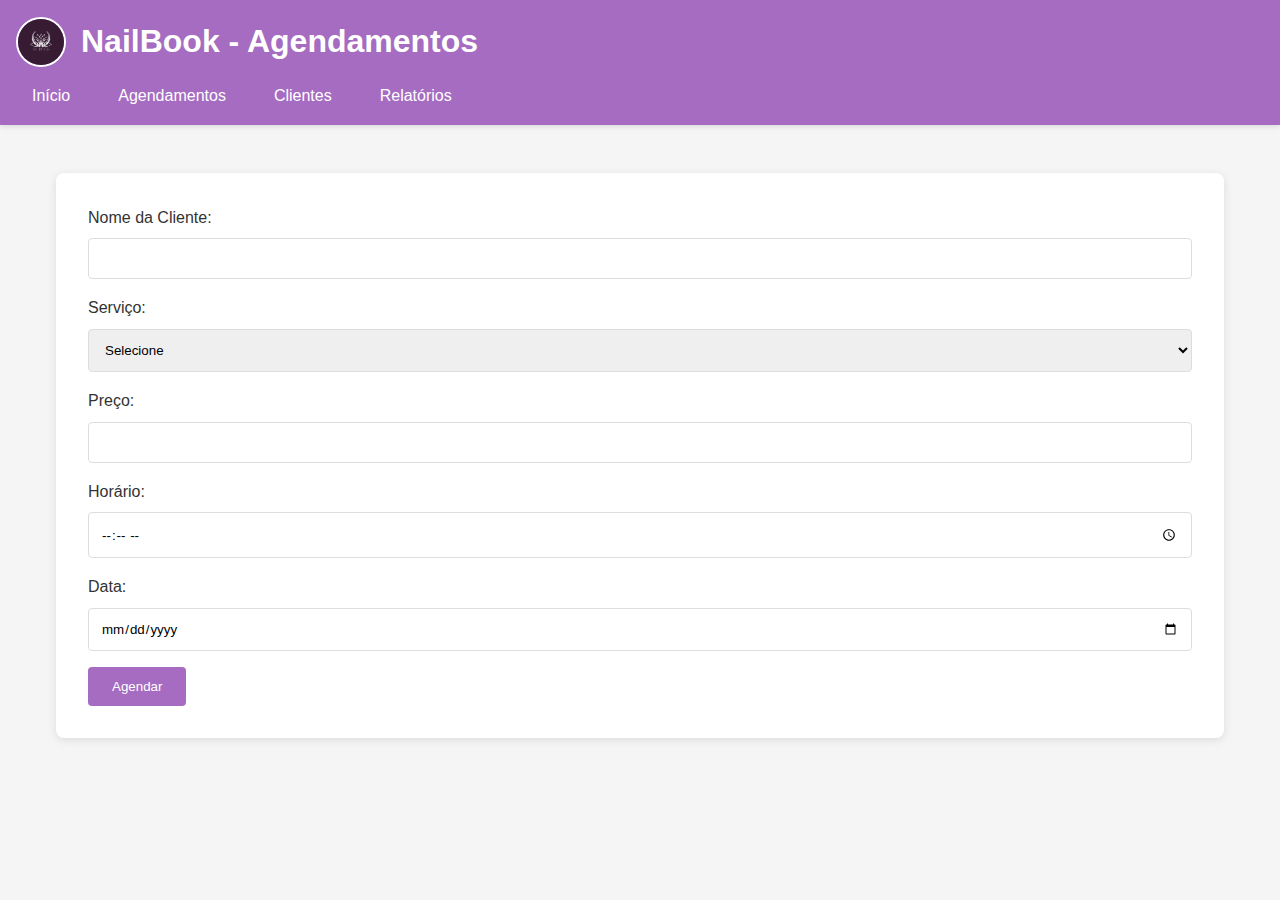
<file: index.html>
<!DOCTYPE html>
<html lang="pt-br">
<head>
    <meta charset="UTF-8">
    <meta name="viewport" content="width=device-width, initial-scale=1.0">
    <title>NailBook - Agendamentos</title>
    <link rel="stylesheet" href="css/style.css">
</head>
<body>
    <header>
        <div class="logo-container">
            <img src="images/logosite.png" alt="Logo NailBook" class="logo">
            <h1>NailBook - Agendamentos</h1>
        </div>

        <nav class="menu">
            <ul>
                <li><a href="index.html">Início</a></li>
                <li><a href="agendamentos.html">Agendamentos</a></li>
                <li><a href="clientes.html">Clientes</a></li>
                <li><a href="relatorios.html">Relatórios</a></li>
            </ul>
        </nav>
    </header>

    <main>
        <form id="form-agendamento">
            <label for="nome">Nome da Cliente:</label>
            <input type="text" id="nome" name="nome" required>

            <label for="servico">Serviço:</label>
            <select id="servico" name="servico" required>
                <option value="">Selecione</option>
                <option value="Manicure" data-preco="30.00">Manicure - R$ 30,00</option>
                <option value="Pedicure" data-preco="40.00">Pedicure - R$ 40,00</option>
                <option value="Unha em Gel" data-preco="70.00">Unha em Gel - R$ 70,00</option>
                <option value="Francesinha" data-preco="60.00">Francesinha - R$ 60,00</option>
            </select>

            <label for="preco">Preço:</label>
            <input type="text" id="preco" name="preco" readonly>

            <label for="horario">Horário:</label>
            <input type="time" id="horario" name="horario" required>

            <label for="data">Data:</label>
            <input type="date" id="data" name="data" required>

            <button type="submit">Agendar</button>
        </form>
    </main>

    <script src="js/salvar.js"></script>
    <script>
        // Atualiza preço quando seleciona serviço
        document.getElementById('servico').addEventListener('change', function() {
            const selected = this.options[this.selectedIndex];
            document.getElementById('preco').value = `R$ ${selected.dataset.preco}`;
        });
    </script>
</body>
</html>
</file>
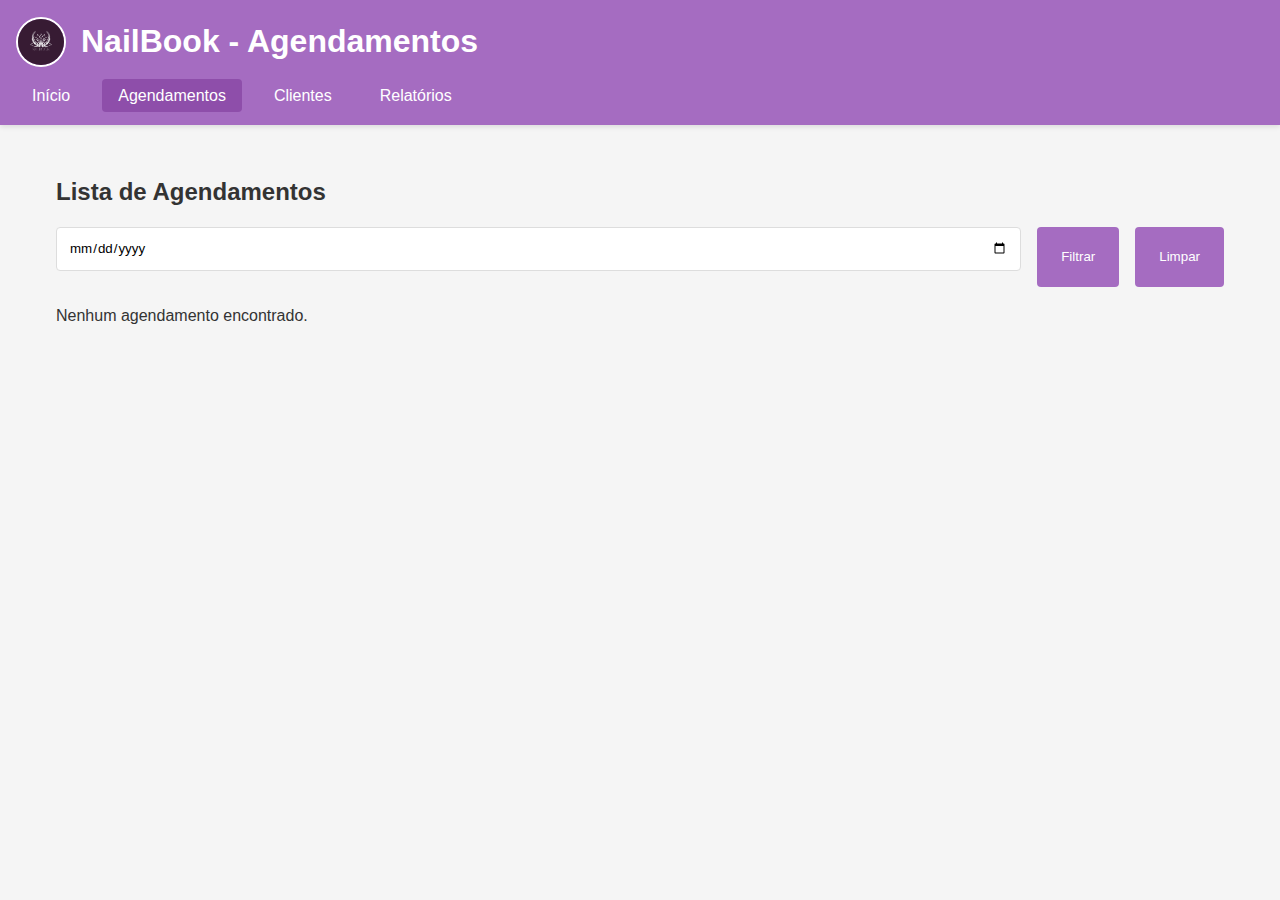
<file: agendamentos.html>
<!DOCTYPE html>
<html lang="pt-br">
<head>
    <meta charset="UTF-8">
    <meta name="viewport" content="width=device-width, initial-scale=1.0">
    <title>Agendamentos - NailBook</title>
    <link rel="stylesheet" href="css/style.css">
</head>
<body>
    <header>
        <div class="logo-container">
            <img src="images/logosite.png" alt="Logo NailBook" class="logo">
            <h1>NailBook - Agendamentos</h1>
        </div>

        <nav class="menu">
            <ul>
                <li><a href="index.html">Início</a></li>
                <li><a href="agendamentos.html" class="active">Agendamentos</a></li>
                <li><a href="clientes.html">Clientes</a></li>
                <li><a href="relatorios.html">Relatórios</a></li>
            </ul>
        </nav>
    </header>

    <main>
        <h2>Lista de Agendamentos</h2>
        <div class="filters">
            <input type="date" id="filter-date">
            <button id="btn-filter">Filtrar</button>
            <button id="btn-clear">Limpar</button>
        </div>
        <div id="lista-agendamentos"></div>
    </main>

    <script src="js/agendamentos.js"></script>
</body>
</html>
</file>
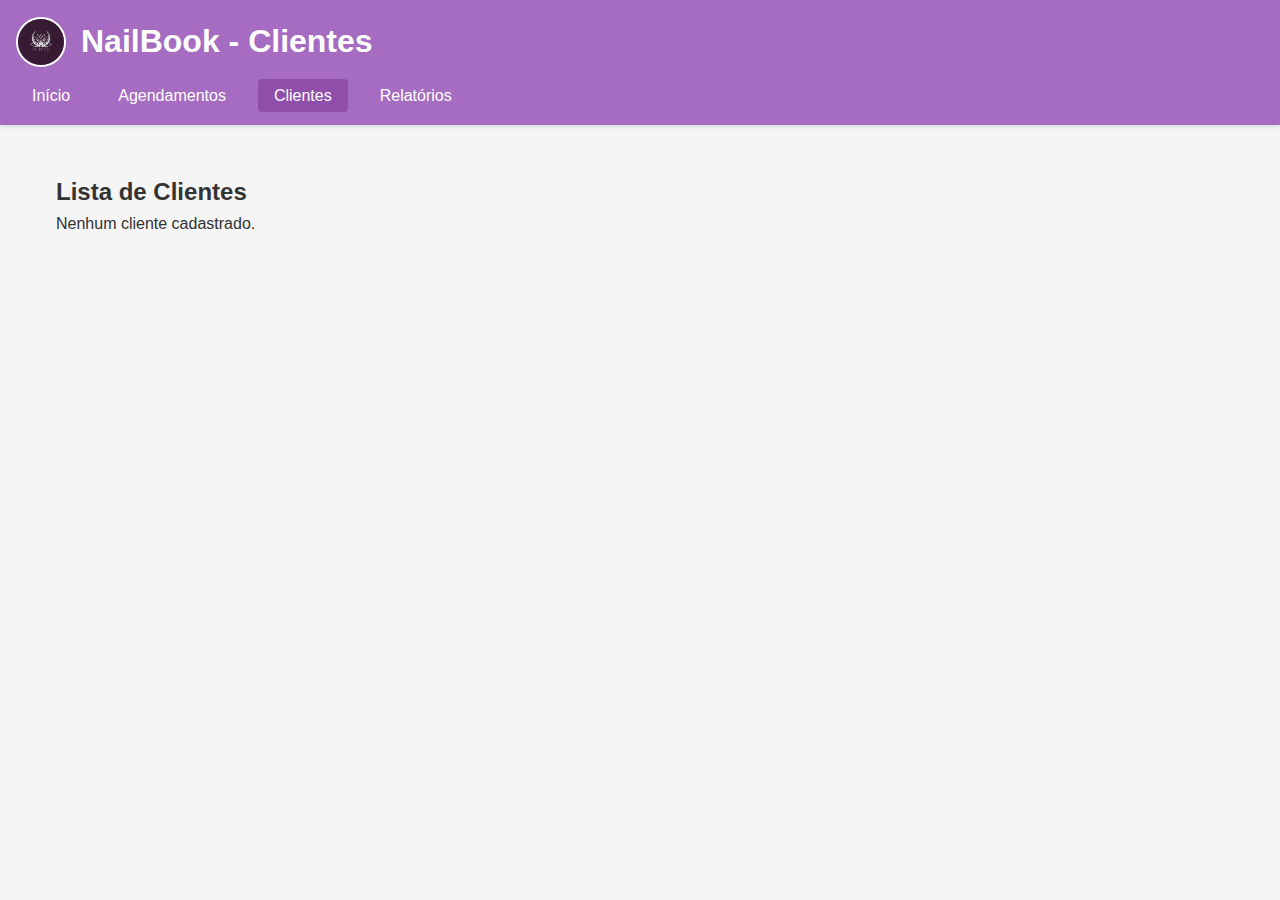
<file: clientes.html>
<!DOCTYPE html>
<html lang="pt-br">
<head>
    <meta charset="UTF-8">
    <meta name="viewport" content="width=device-width, initial-scale=1.0">
    <title>Clientes - NailBook</title>
    <link rel="stylesheet" href="css/style.css">
</head>
<body>
    <header>
        <div class="logo-container">
            <img src="images/logosite.png" alt="Logo NailBook" class="logo">
            <h1>NailBook - Clientes</h1>
        </div>

        <nav class="menu">
            <ul>
                <li><a href="index.html">Início</a></li>
                <li><a href="agendamentos.html">Agendamentos</a></li>
                <li><a href="clientes.html" class="active">Clientes</a></li>
                <li><a href="relatorios.html">Relatórios</a></li>
            </ul>
        </nav>
    </header>

    <main>
        <h2>Lista de Clientes</h2>
        <div id="lista-clientes"></div>
    </main>

    <script src="js/clientes.js"></script>
</body>
</html>
</file>
<file: css/style.css>
/* Estilos gerais */
* {
    margin: 0;
    padding: 0;
    box-sizing: border-box;
    font-family: 'Segoe UI', Tahoma, Geneva, Verdana, sans-serif;
}

body {
    background-color: #f5f5f5;
    color: #333;
    line-height: 1.6;
}

header {
    background-color: #a56cc1;
    color: white;
    padding: 1rem;
    box-shadow: 0 2px 5px rgba(0,0,0,0.1);
}

.logo-container {
    display: flex;
    align-items: center;
    gap: 15px;
    margin-bottom: 1rem;
}

.logo {
    width: 50px;
    height: 50px;
    border-radius: 50%;
    object-fit: cover;
    border: 2px solid white;
}

.menu ul {
    list-style: none;
    display: flex;
    gap: 1rem;
}

.menu a {
    color: white;
    text-decoration: none;
    padding: 0.5rem 1rem;
    border-radius: 4px;
    transition: background-color 0.3s;
}

.menu a:hover, .menu a.active {
    background-color: #8e4eaa;
}

main {
    max-width: 1200px;
    margin: 2rem auto;
    padding: 1rem;
}

form {
    background: white;
    padding: 2rem;
    border-radius: 8px;
    box-shadow: 0 2px 10px rgba(0,0,0,0.1);
}

label {
    display: block;
    margin-bottom: 0.5rem;
    font-weight: 500;
}

input, select, textarea {
    width: 100%;
    padding: 0.75rem;
    margin-bottom: 1rem;
    border: 1px solid #ddd;
    border-radius: 4px;
}

button {
    background-color: #a56cc1;
    color: white;
    border: none;
    padding: 0.75rem 1.5rem;
    border-radius: 4px;
    cursor: pointer;
    transition: background-color 0.3s;
}

button:hover {
    background-color: #8e4eaa;
}

table {
    width: 100%;
    border-collapse: collapse;
    margin-top: 1rem;
    background: white;
    box-shadow: 0 2px 10px rgba(0,0,0,0.1);
}

th, td {
    padding: 1rem;
    text-align: left;
    border-bottom: 1px solid #ddd;
}

th {
    background-color: #a56cc1;
    color: white;
}

.filters {
    margin: 1rem 0;
    display: flex;
    gap: 1rem;
}

.report {
    background: white;
    padding: 1.5rem;
    margin-bottom: 1.5rem;
    border-radius: 8px;
    box-shadow: 0 2px 10px rgba(0,0,0,0.1);
}
</file>
